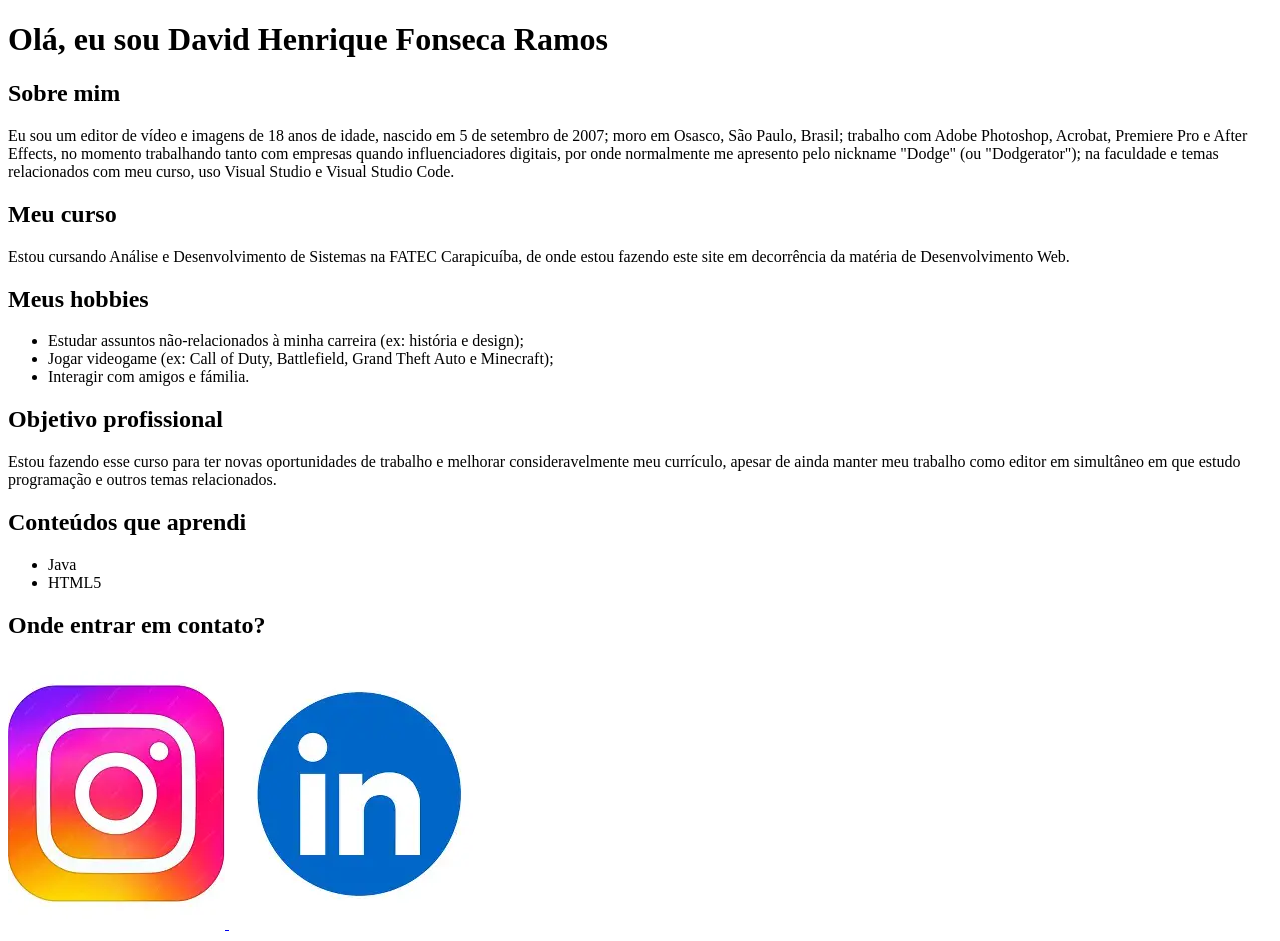
<file: Aula 2/index.html>
<!DOCTYPE html> 
<html> 
    <head>
        <title>Página do David Henrique Fonseca Ramos</title>
    </head>
<body> 

    <h1>Olá, eu sou David Henrique Fonseca Ramos</h1>

    <h2>Sobre mim</h2>
    <p>Eu sou um editor de vídeo e imagens de 18 anos de idade, nascido em 5 de setembro de 2007; moro em Osasco, São Paulo, Brasil; trabalho com Adobe Photoshop, Acrobat, Premiere Pro e After Effects, no momento trabalhando tanto com empresas quando influenciadores digitais, por onde normalmente me apresento pelo nickname "Dodge" (ou "Dodgerator"); na faculdade e temas relacionados com meu curso, uso Visual Studio e Visual Studio Code.</p>

    <h2>Meu curso</h2>
    <p>Estou cursando Análise e Desenvolvimento de Sistemas na FATEC Carapicuíba, de onde estou fazendo este site em decorrência da matéria de Desenvolvimento Web.</p>

    <h2>Meus hobbies</h2>
    <ul>
        <li>Estudar assuntos não-relacionados à minha carreira (ex: história e design);</li>
        <li>Jogar videogame (ex: Call of Duty, Battlefield, Grand Theft Auto e Minecraft);</li>
        <li>Interagir com amigos e fámilia.</li>
    </ul>

    <h2>Objetivo profissional</h2>
    <p>Estou fazendo esse curso para ter novas oportunidades de trabalho e melhorar consideravelmente meu currículo, apesar de ainda manter meu trabalho como editor em simultâneo em que estudo programação e outros temas relacionados.</p>

    <h2>Conteúdos que aprendi</h2>
    <ul>
        <li>Java</li>
        <li>HTML5</li>
    </ul>

    <h2>Onde entrar em contato?</h2>
    <a href="https://www.instagram.com/dodgerator?igsi=MTNyeWkwNHZxcDkwOA==" target="_blank" rel="noopener noreferrer">
        <img src="[data-uri]">
    </a>
    <a href="https://www.linkedin.com/in/david-ramos-566092329?utm_source=share_via&utm_content=profile&utm_medium=member_android"target="_blank" rel="noopener noreferrer">
        <img src="[data-uri]">
    </a>

</body>
</html>
</file>
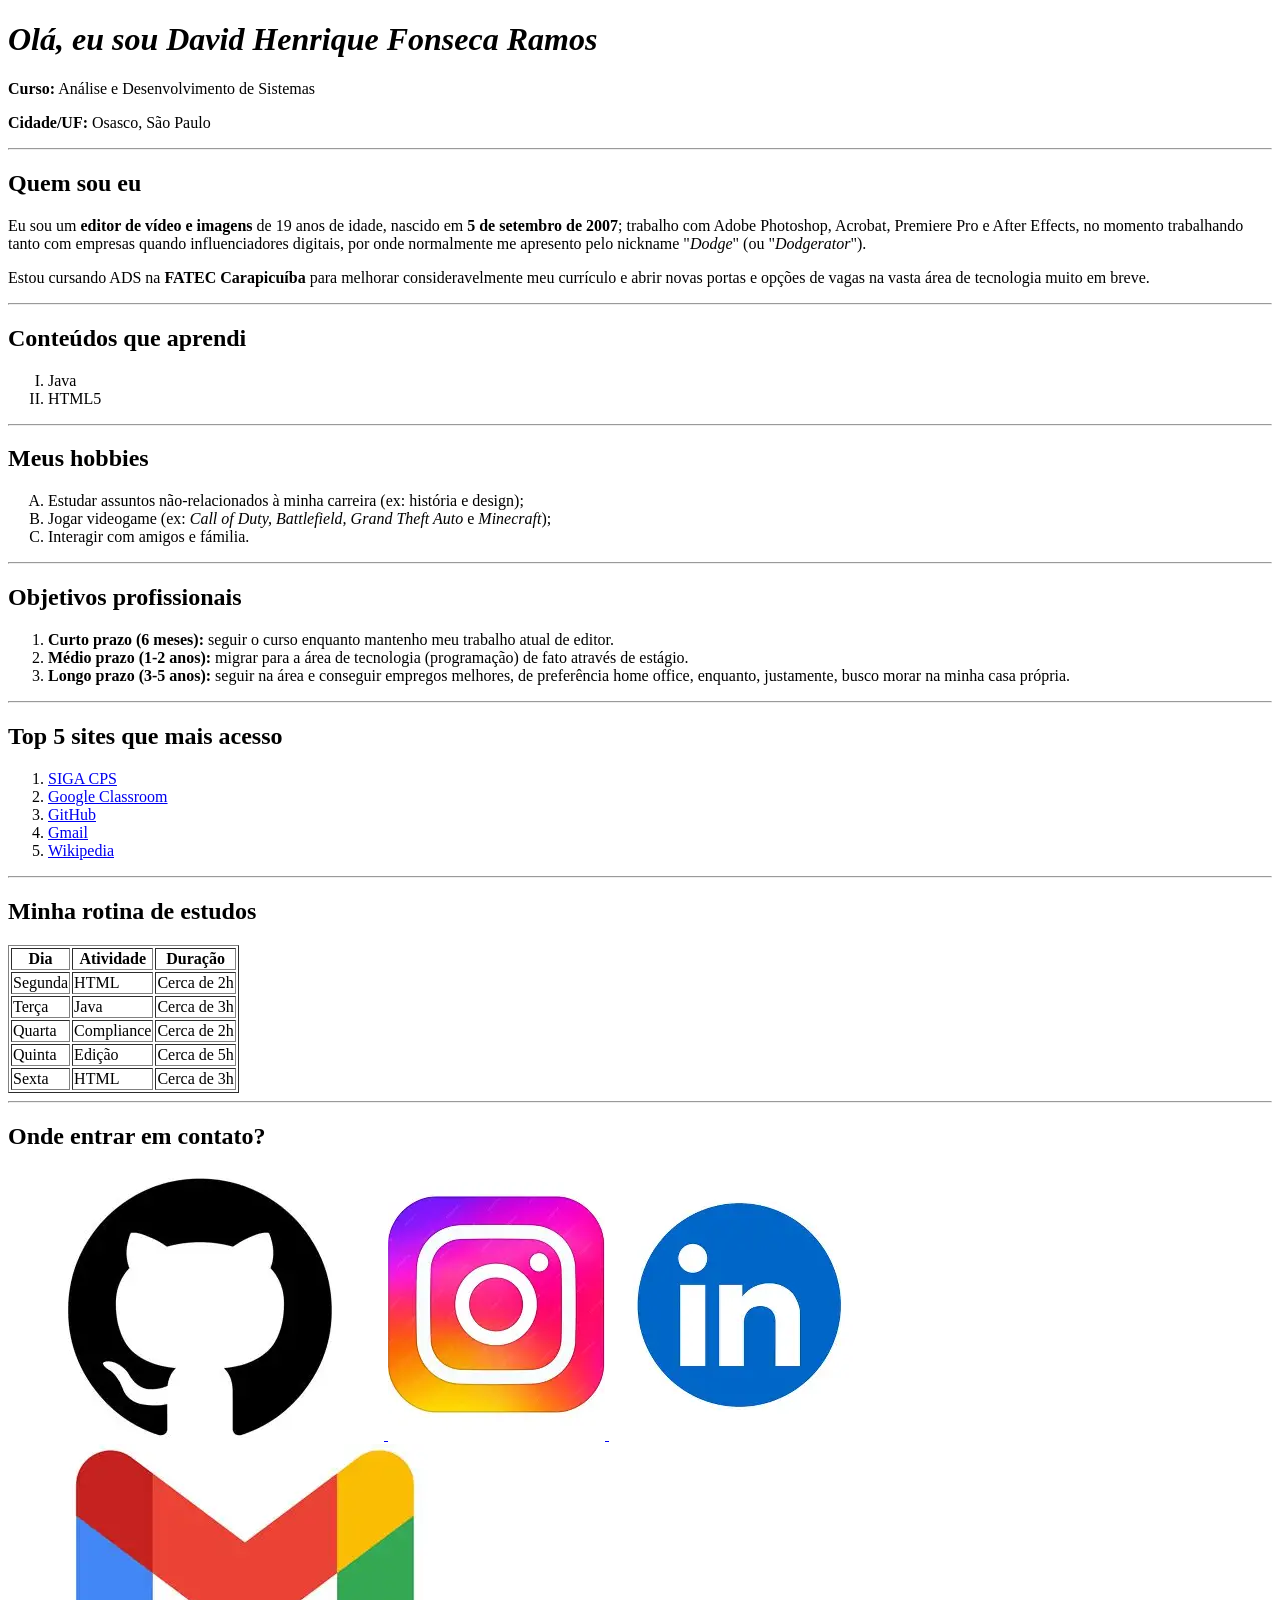
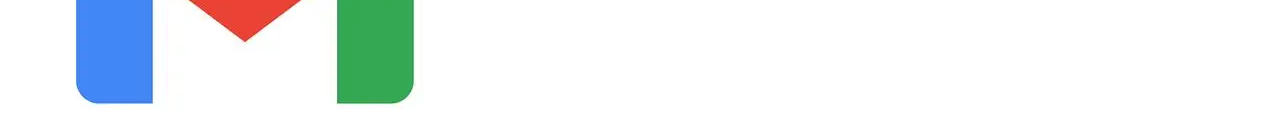
<file: Aula 3/index.html>
<!DOCTYPE html> 
<html lang="pt-BR"> 
    <head>
        <meta charset="UTF-8">
        <title>Página do David Henrique Fonseca Ramos</title>
    </head>
<body> 

    <h1>
        <em>Olá, eu sou David Henrique Fonseca Ramos</em>
    </h1>
    <p><strong>Curso:</strong> Análise e Desenvolvimento de Sistemas</p>
    <p><strong>Cidade/UF:</strong> Osasco, São Paulo</p>

    <hr> 

    <h2>Quem sou eu</h2>
        <p>Eu sou um <b>editor de vídeo e imagens</b> de 19 anos de idade, nascido em <b>5 de setembro de 2007</b>; trabalho com Adobe Photoshop, Acrobat, Premiere Pro e After Effects, no momento trabalhando tanto com empresas quando influenciadores digitais, por onde normalmente me apresento pelo nickname "<i>Dodge</i>" (ou "<i>Dodgerator</i>").</p>
        <p>Estou cursando ADS na <b>FATEC Carapicuíba</b> para melhorar consideravelmente meu currículo e abrir novas portas e opções de vagas na vasta área de tecnologia muito em breve.</p>
    <hr>

    <h2>Conteúdos que aprendi</h2>
    <ol type="I" >
        <li>Java</li>
        <li>HTML5</li>
    </ol>
    <hr> 

    <h2>Meus hobbies</h2>
    <ol type="A">
        <li>Estudar assuntos não-relacionados à minha carreira (ex: história e design);</li>
        <li>Jogar videogame (ex: <i>Call of Duty, Battlefield, Grand Theft Auto</i> e <i>Minecraft</i>);</li>
        <li>Interagir com amigos e fámilia.</li>
    </ol>
    <hr> 

    <h2>Objetivos profissionais</h2>
    <ol>
        <li><strong>Curto prazo (6 meses):</strong> seguir o curso enquanto mantenho meu trabalho atual de editor.</li>
        <li><strong>Médio prazo (1-2 anos):</strong> migrar para a área de tecnologia (programação) de fato através de estágio.</li>
        <li><strong>Longo prazo (3-5 anos):</strong> seguir na área e conseguir empregos melhores, de preferência home office, enquanto, justamente, busco morar na minha casa própria.</li>
    </ol>
    <hr> 

    <h2>Top 5 sites que mais acesso</h2>
    <ol>
        <li><a href="https://siga.cps.sp.gov.br/sigaaluno/applogin.aspx" target="_blank">SIGA CPS</a></li>
        <li><a href="https://classroom.google.com/u/1/h/st" target="_blank">Google Classroom</a></li>
        <li><a href="https://github.com/" target="_blank">GitHub</a></li>
        <li><a href="https://mail.google.com/mail" target="_blank">Gmail</a></li>
        <li><a href="https://www.wikipedia.org/" target="_blank">Wikipedia</a></li>
    </ol>
    <hr> 

    <h2>Minha rotina de estudos</h2>
<table border="1">
    <tr>
        <th>Dia</th>
        <th>Atividade</th>
        <th>Duração</th>
    </tr>
    <tr>
        <td>Segunda</td>
        <td>HTML</td>
        <td>Cerca de 2h</td>
    </tr>
    <tr>
        <td>Terça</td>
        <td>Java</td>
        <td>Cerca de 3h</td>
    </tr>
    <tr>
        <td>Quarta</td>
        <td>Compliance</td>
        <td>Cerca de 2h</td>
    </tr>
    <tr>
        <td>Quinta</td>
        <td>Edição</td>
        <td>Cerca de 5h</td>
    </tr>
    <tr>
        <td>Sexta</td>
        <td>HTML</td>
        <td>Cerca de 3h</td>
    </tr>
</table>
<hr> 

    <h2>Onde entrar em contato?</h2>
    <a href="https://github.com/DHFR0762">
        <img src="[data-uri]">
    </a>
    <a href="https://www.instagram.com/dodgerator?igsi=MTNyeWkwNHZxcDkwOA==" target="_blank" rel="noopener noreferrer">
        <img src="[data-uri]">
    </a>
    <a href="https://www.linkedin.com/in/david-ramos-566092329?utm_source=share_via&utm_content=profile&utm_medium=member_android"target="_blank" rel="noopener noreferrer">
        <img src="[data-uri]">
    </a>
    <a href="mailto:dhfr0762@gmail.com">
        <img src="[data-uri]">
    </a>

</body>
</html>
</file>
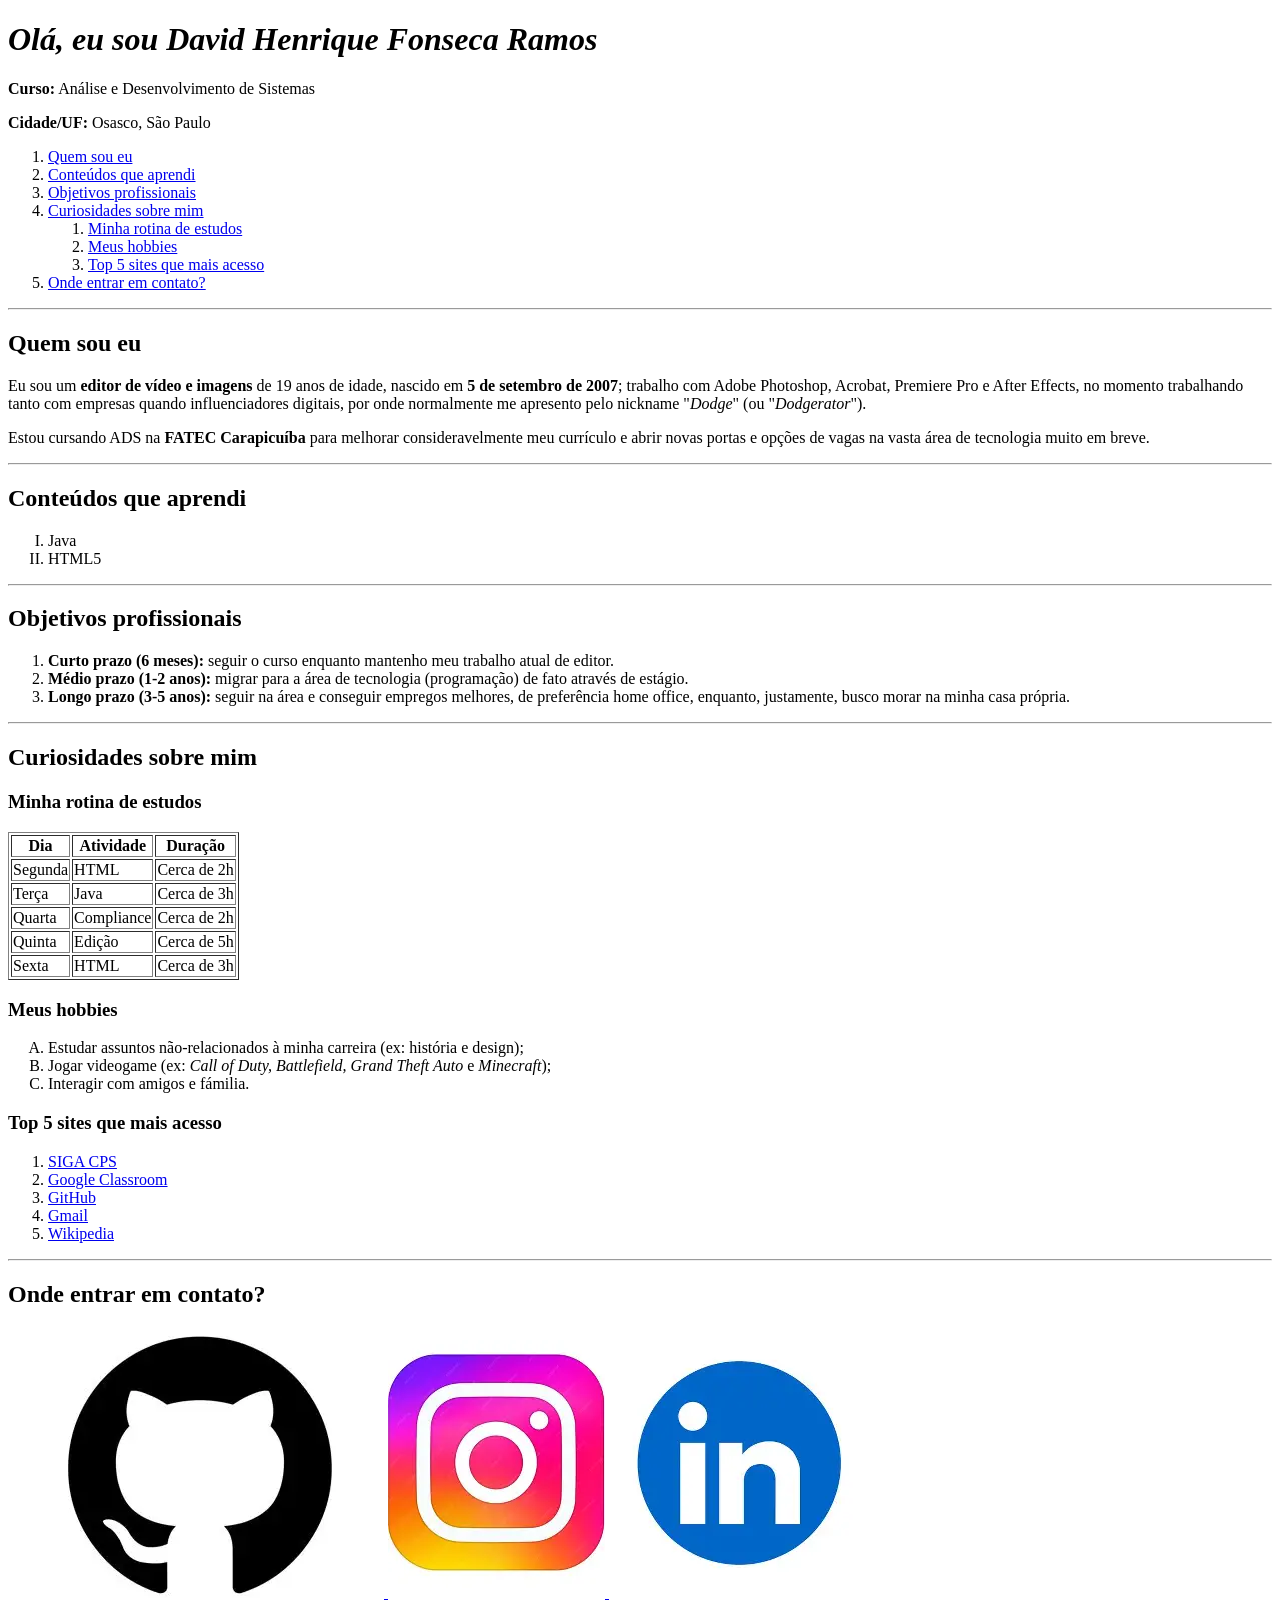
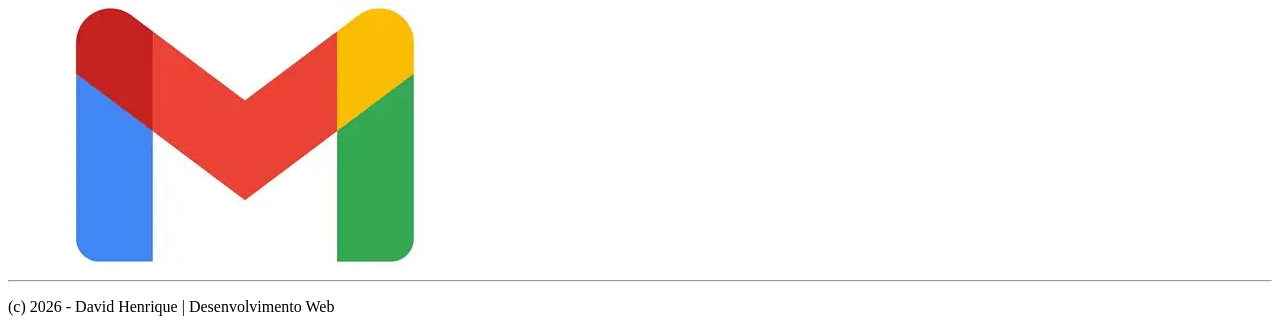
<file: Aula 4/index.html>
<!DOCTYPE html> 
<html lang="pt-BR"> 
    <head>
        <meta charset="UTF-8">
        <title>Página do David Henrique Fonseca Ramos</title>
    </head>
<body> 

<header>
    <h1>
        <em>Olá, eu sou David Henrique Fonseca Ramos</em>
    </h1>
    <p><strong>Curso:</strong> Análise e Desenvolvimento de Sistemas</p>
    <p><strong>Cidade/UF:</strong> Osasco, São Paulo</p>
</header>

<nav>
    <ol>
    <li><a href="#eu">Quem sou eu</a></li>
    <li><a href="#conteudos">Conteúdos que aprendi</a></li>
    <li><a href="#objetivos">Objetivos profissionais</a></li>
    <li><a href="#curiosidades">Curiosidades sobre mim</a></li>
    <ol>
        <li><a href="#rotina">Minha rotina de estudos</a></li>
        <li><a href="#hobbies">Meus hobbies</a></li>
        <li><a href="#sites">Top 5 sites que mais acesso</a></li>
    </ol>
    <li><a href="#contato">Onde entrar em contato?</a></li>
    </ol>
</nav>

    <hr> 

    <section id="eu">
    <h2>Quem sou eu</h2>
        <p>Eu sou um <b>editor de vídeo e imagens</b> de 19 anos de idade, nascido em <b>5 de setembro de 2007</b>; trabalho com Adobe Photoshop, Acrobat, Premiere Pro e After Effects, no momento trabalhando tanto com empresas quando influenciadores digitais, por onde normalmente me apresento pelo nickname "<i>Dodge</i>" (ou "<i>Dodgerator</i>").</p>
        <p>Estou cursando ADS na <b>FATEC Carapicuíba</b> para melhorar consideravelmente meu currículo e abrir novas portas e opções de vagas na vasta área de tecnologia muito em breve.</p>
    </section>
    <hr>

    <section id="conteudos">
    <h2>Conteúdos que aprendi</h2>
    <ol type="I" >
        <li>Java</li>
        <li>HTML5</li>
    </ol>
    </section>
    <hr> 

    <section id="objetivos">
    <h2>Objetivos profissionais</h2>
    <ol>
        <li><strong>Curto prazo (6 meses):</strong> seguir o curso enquanto mantenho meu trabalho atual de editor.</li>
        <li><strong>Médio prazo (1-2 anos):</strong> migrar para a área de tecnologia (programação) de fato através de estágio.</li>
        <li><strong>Longo prazo (3-5 anos):</strong> seguir na área e conseguir empregos melhores, de preferência home office, enquanto, justamente, busco morar na minha casa própria.</li>
    </ol>
    </section>
    <hr> 

    <section id="curiosidades">
    <aside>
    <h2>Curiosidades sobre mim</h2>
    <section id="rotina">
    <h3>Minha rotina de estudos</h3>
<table border="1">
    <tr>
        <th>Dia</th>
        <th>Atividade</th>
        <th>Duração</th>
    </tr>
    <tr>
        <td>Segunda</td>
        <td>HTML</td>
        <td>Cerca de 2h</td>
    </tr>
    <tr>
        <td>Terça</td>
        <td>Java</td>
        <td>Cerca de 3h</td>
    </tr>
    <tr>
        <td>Quarta</td>
        <td>Compliance</td>
        <td>Cerca de 2h</td>
    </tr>
    <tr>
        <td>Quinta</td>
        <td>Edição</td>
        <td>Cerca de 5h</td>
    </tr>
    <tr>
        <td>Sexta</td>
        <td>HTML</td>
        <td>Cerca de 3h</td>
    </tr>
</table>
</section>

    <section id="hobbies">
    <aside>
    <h3>Meus hobbies</h3>
    <ol type="A">
        <li>Estudar assuntos não-relacionados à minha carreira (ex: história e design);</li>
        <li>Jogar videogame (ex: <i>Call of Duty, Battlefield, Grand Theft Auto</i> e <i>Minecraft</i>);</li>
        <li>Interagir com amigos e fámilia.</li>
    </ol>
    </aside>
    </section>

    <section id="sites">
    <h3>Top 5 sites que mais acesso</h3>
    <ol>
        <li><a href="https://siga.cps.sp.gov.br/sigaaluno/applogin.aspx" target="_blank">SIGA CPS</a></li>
        <li><a href="https://classroom.google.com/u/1/h/st" target="_blank">Google Classroom</a></li>
        <li><a href="https://github.com/" target="_blank">GitHub</a></li>
        <li><a href="https://mail.google.com/mail" target="_blank">Gmail</a></li>
        <li><a href="https://www.wikipedia.org/" target="_blank">Wikipedia</a></li>
    </ol>
    </section>
    </aside>
    </section>
    <hr> 

    <section id="contato">
    <h2>Onde entrar em contato?</h2>
    <a href="https://github.com/DHFR0762">
        <img src="[data-uri]">
    </a>
    <a href="https://www.instagram.com/dodgerator?igsi=MTNyeWkwNHZxcDkwOA==" target="_blank" rel="noopener noreferrer">
        <img src="[data-uri]">
    </a>
    <a href="https://www.linkedin.com/in/david-ramos-566092329?utm_source=share_via&utm_content=profile&utm_medium=member_android"target="_blank" rel="noopener noreferrer">
        <img src="[data-uri]">
    </a>
    <a href="mailto:dhfr0762@gmail.com">
        <img src="[data-uri]">
    </a>
    </section>
    <hr> 

<footer>
    <p>(c) 2026 - David Henrique | Desenvolvimento Web</p>
</footer>
</main>


</body>
</html>
</file>
